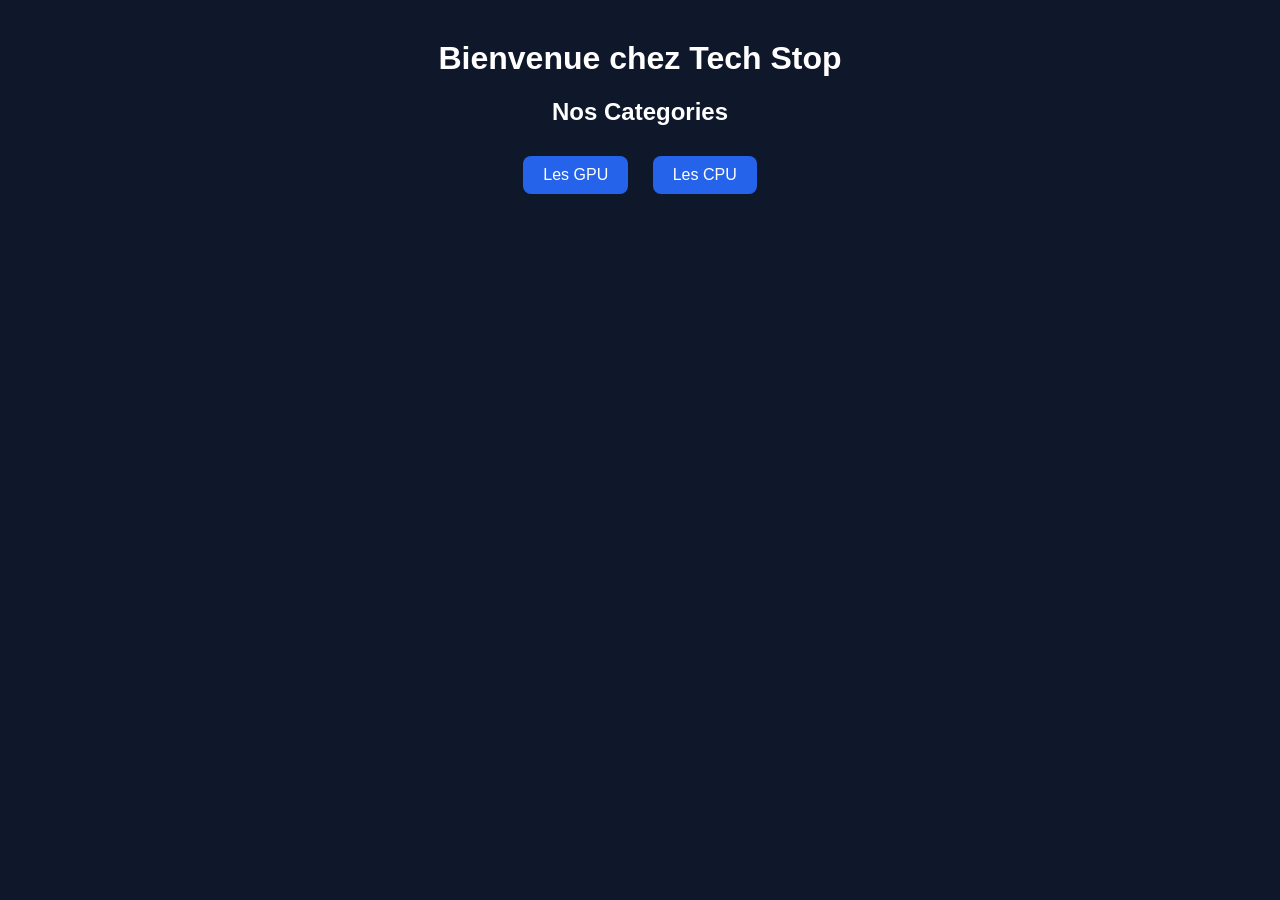
<file: index.html>
<!DOCTYPE html>
<html>
<head>
    <title>Le Magasin de Tech</title>
    <link rel="stylesheet" href="css/commun.css">
</head>
<body>

<h1>Bienvenue chez Tech Stop</h1>

<h2>Nos Categories</h2>

<a href="html/cat2.html">Les GPU</a>
<a href="html/cat1.html">Les CPU</a>

</body>
</html>
</file>
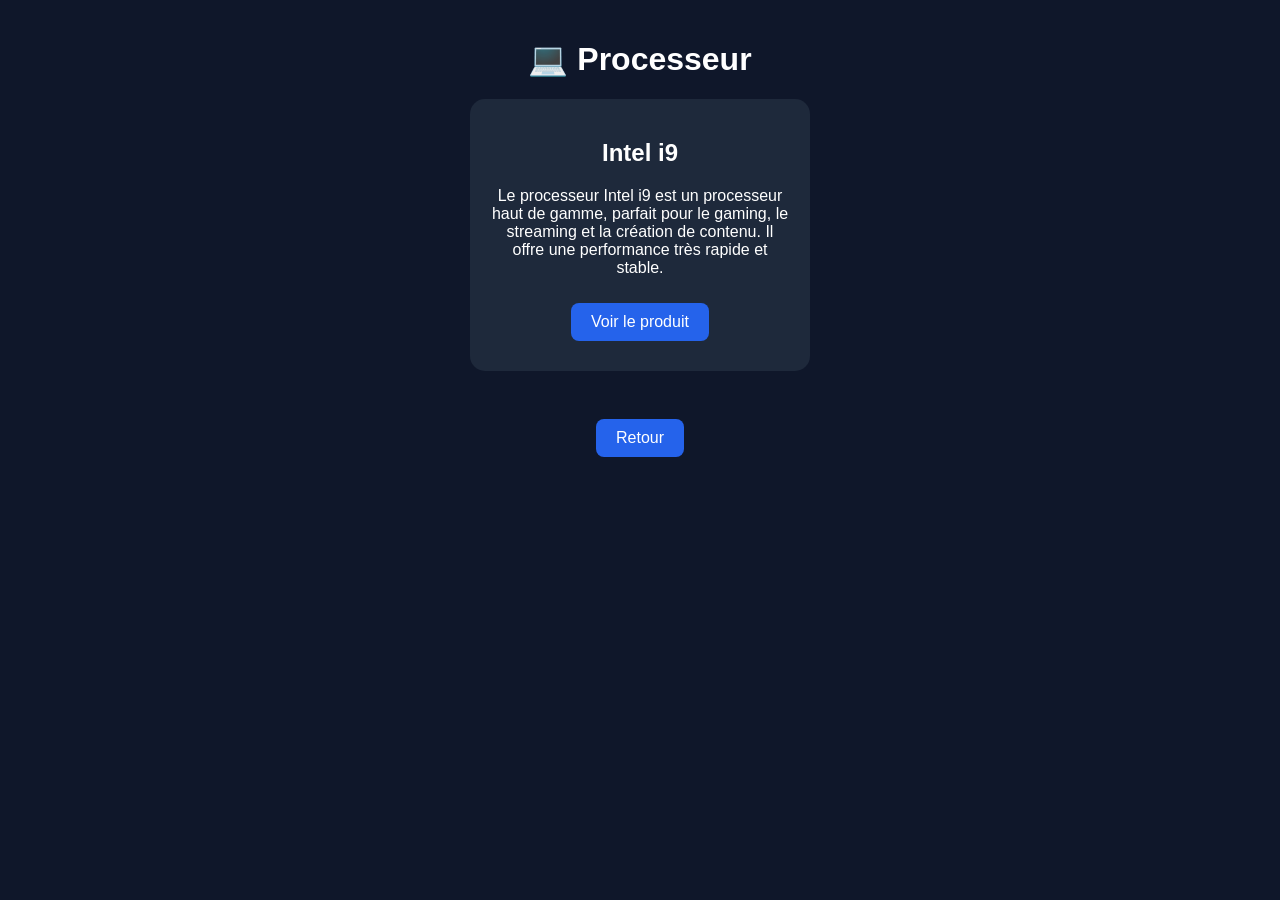
<file: html/cat1.html>
<!DOCTYPE html>
<html>
<head>
<title>Processeur</title>
<link rel="stylesheet" href="../css/commun.css">
</head>

<body>

<h1>💻 Processeur</h1>

<div class="product">
<h2>Intel i9</h2>

<p>
Le processeur Intel i9 est un processeur haut de gamme,
parfait pour le gaming, le streaming et la création de contenu.
Il offre une performance très rapide et stable.
</p>

<a href="prod1.html">Voir le produit</a>
</div>

<br>
<a href="../index.html">Retour</a>

</body>
</html>
</file>
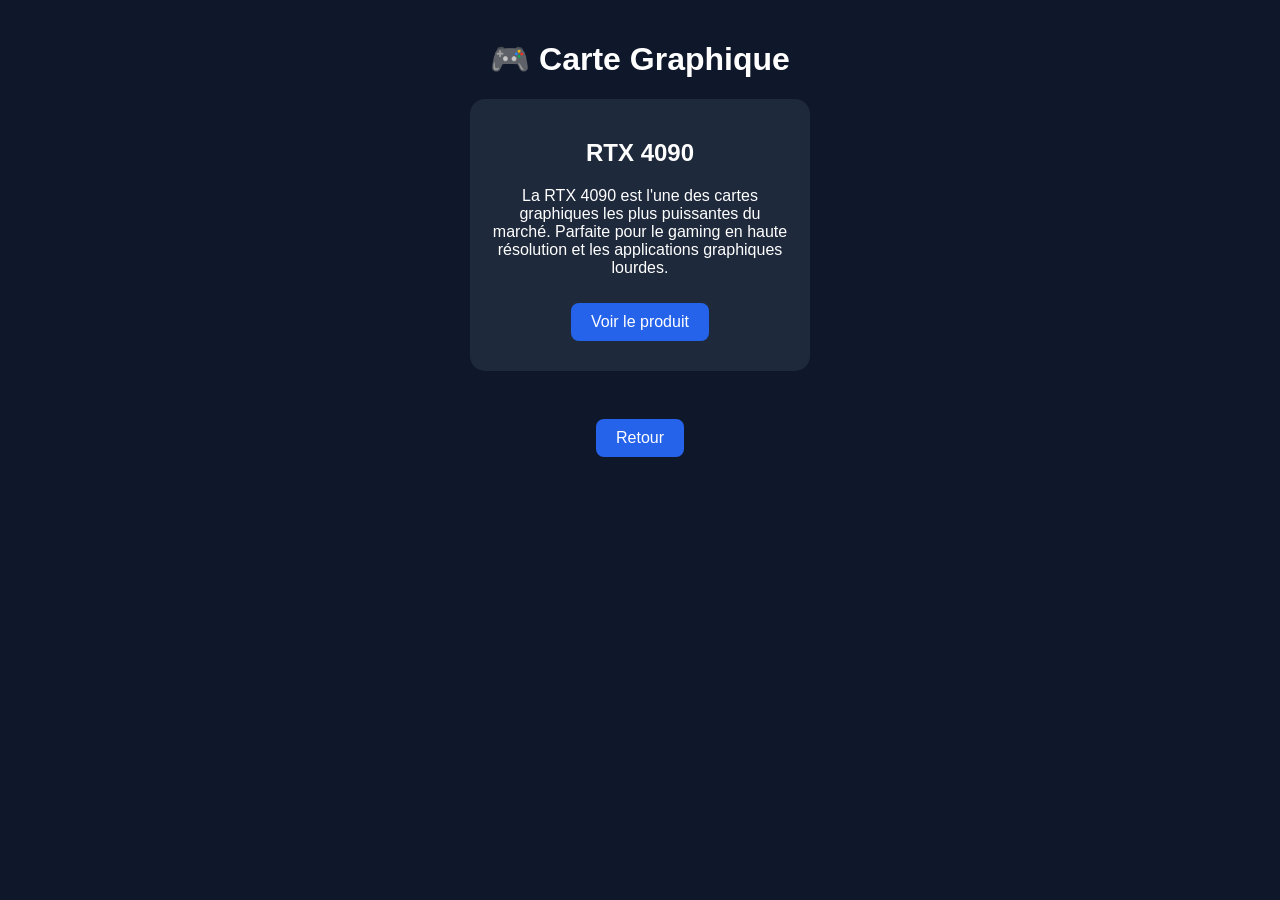
<file: html/cat2.html>
<!DOCTYPE html>
<html>
<head>
<title>Carte Graphique</title>
<link rel="stylesheet" href="../css/commun.css">
</head>

<body>

<h1>🎮 Carte Graphique</h1>

<div class="product">
<h2>RTX 4090</h2>

<p>
La RTX 4090 est l'une des cartes graphiques les plus puissantes du marché.
Parfaite pour le gaming en haute résolution et les applications graphiques lourdes.
</p>

<a href="prod2.html">Voir le produit</a>
</div>

<br>
<a href="../index.html">Retour</a>

</body>
</html>
</file>
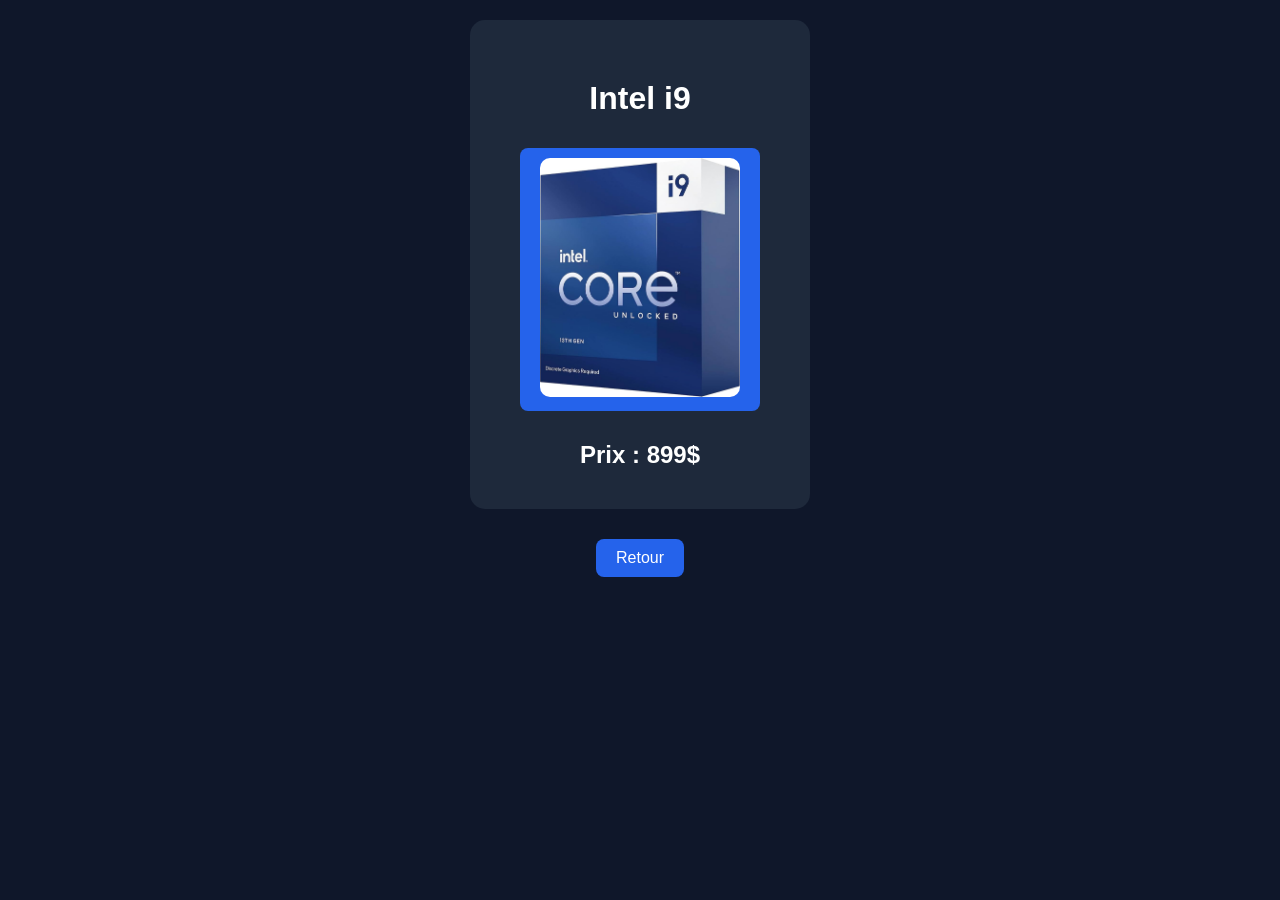
<file: html/prod1.html>
<!DOCTYPE html>
<html>
<head>
<title>Intel i9</title>
<link rel="stylesheet" href="../css/commun.css">
</head>

<body>

<div class="product">

<h1>Intel i9</h1>

<a href="https://www.bestbuy.ca/en-ca/shop/computers-tablets/core-i9-processor" target="_blank">
    <img src="../images/inteli9.jpg">
</a>

<h2>Prix : 899$</h2>


</div>

<a href="cat1.html">Retour</a>

</body>
</html>
</file>
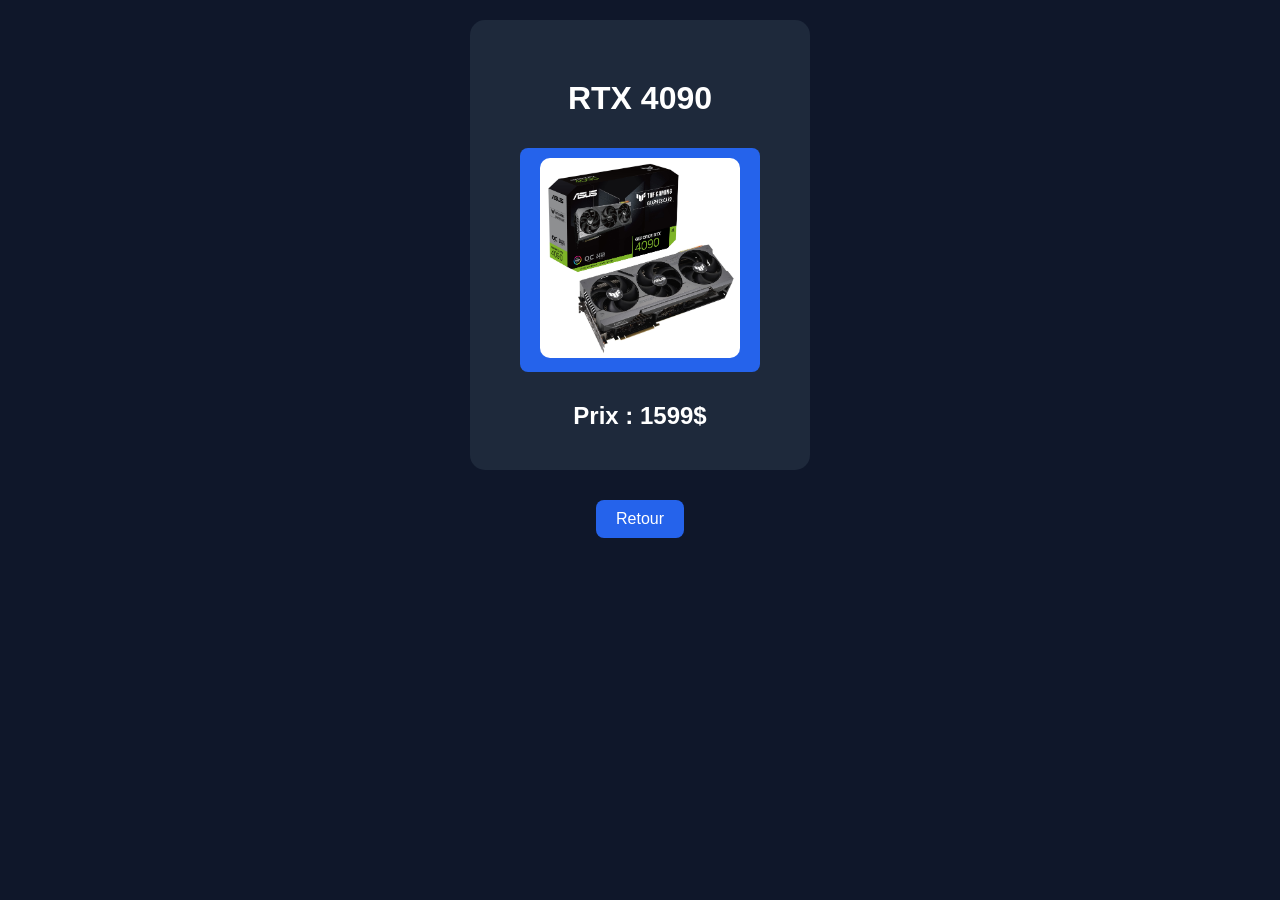
<file: html/prod2.html>
<!DOCTYPE html>
<html>
<head>
<title>RTX 4090</title>
<link rel="stylesheet" href="../css/commun.css">
</head>

<body>

<div class="product">

<h1>RTX 4090</h1>

<a href="https://www.bestbuy.com/product/nvidia-geforce-rtx-4090-24gb-gddr6x-graphics-card-titanium-black/J3L2TZ9QGW" target="_blank">
    <img src="../images/rtx4090.jpg">
</a>

<h2>Prix : 1599$</h2>


</div>

<a href="cat2.html">Retour</a>

</body>
</html>
</file>
<file: css/commun.css>
body{
    font-family: Arial, Helvetica, sans-serif;
    text-align: center;
    background-color: #0f172a;
    color: white;
    margin: 0;
}

h1{
    margin-top: 40px;
}

a{
    display: inline-block;
    padding: 10px 20px;
    margin: 10px;
    background-color: #2563eb;
    color: white;
    text-decoration: none;
    border-radius: 8px;
}

a:hover{
    background-color: #1e40af;
}

.product{
    background-color: #1e293b;
    margin: 20px auto;
    width: 300px;
    padding: 20px;
    border-radius: 15px;
}

img{
    width: 200px;
    border-radius: 10px;
}

img:hover{
    transform: scale(1.05);
    transition: 0.3s;
}
</file>
